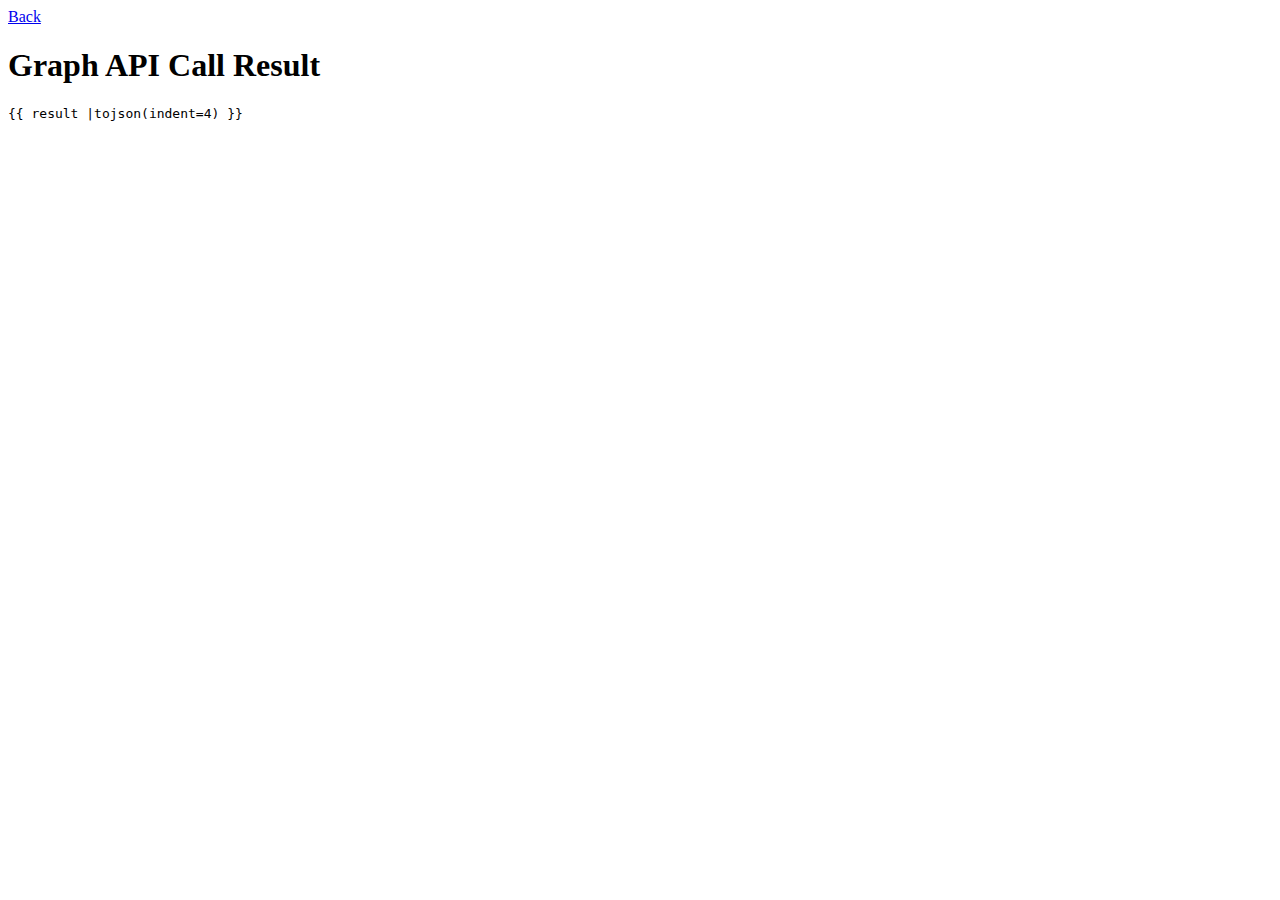
<file: html_templates/display.html>
<!DOCTYPE html>
<html lang="en">
<head>
    <meta charset="UTF-8">
</head>
<body>
    <a href="javascript:window.history.go(-1)">Back</a> <!-- Displayed on top of a potentially large JSON response, so it will remain visible -->
    <h1>Graph API Call Result</h1>
    <pre>{{ result |tojson(indent=4) }}</pre> <!-- Just a generic json viewer -->
</body>
</html>
</file>
